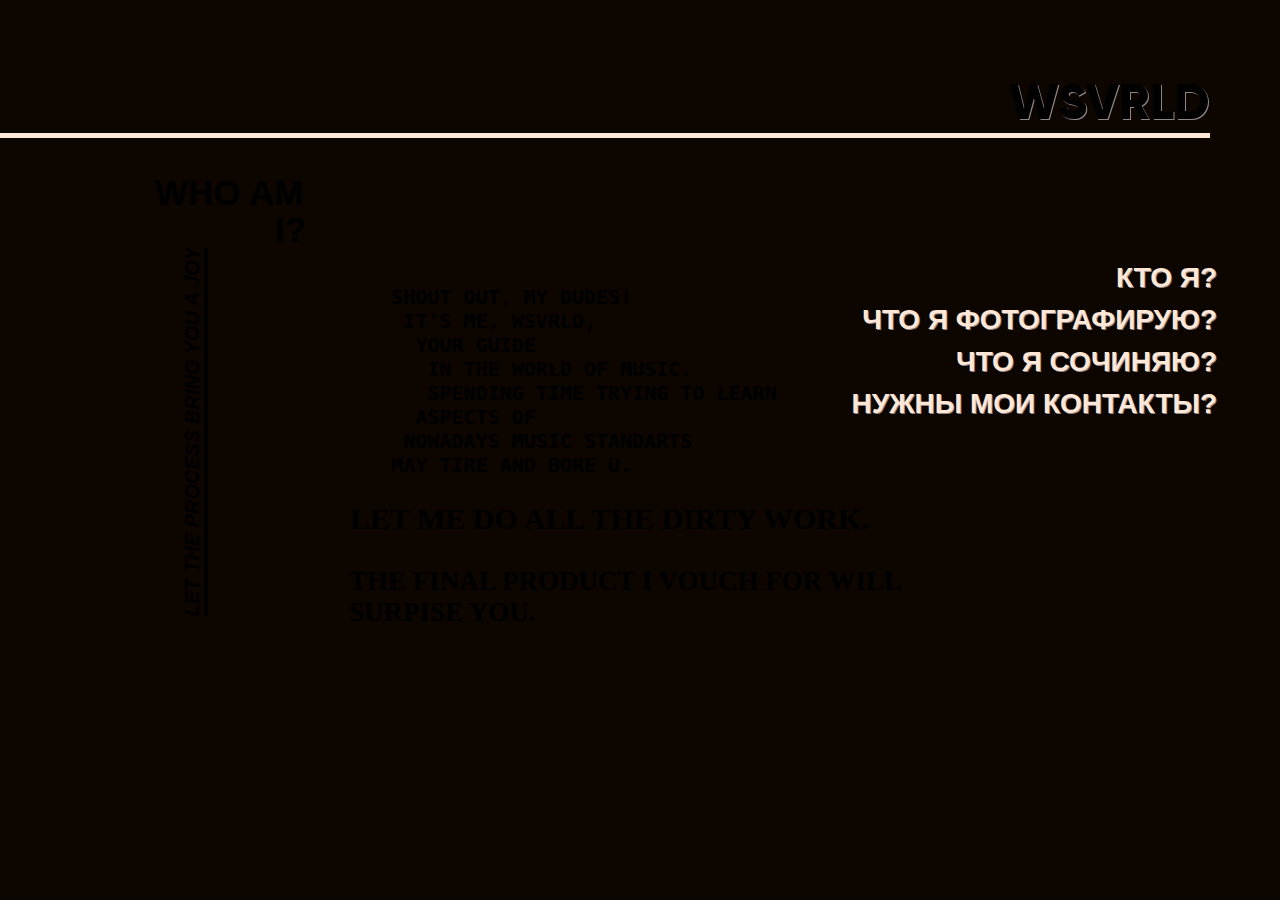
<file: music.html>
<!DOCTYPE html>
<html>
<head>
	<title>
		wsvrld
	</title>
  
	<link rel="stylesheet" href="css/head.css">
	<link rel="stylesheet" href="css/main2.css">
</head>
<body>
	<header>
		<style type="text/css">
              a {
                font-family: gilroyextrabold;
                text-decoration: none;
                color: #010101;
                text-shadow: 1px 1px #918686;

              } 


              </style>
                <div class="a">
                  
                    <a href="index.html" target="_self" title="Just in case you want to return to main page">WSVRLD</a>
                </div>
	</header>
	 <div class="menu">
    <nav>
      <ul>
       <li>
        <a href="who_am_i.html" target="_self">КТО Я?</a>
      </li>
      <li>
        <a href="photograph.html" target="_self">ЧТО Я ФОТОГРАФИРУЮ?</a>
      </li>
      <li>
        <a href="music.html" target="_self" >ЧТО Я СОЧИНЯЮ?</a>
      </li>
      <li>
        <a href="contacts.html" target="_self" >НУЖНЫ МОИ КОНТАКТЫ?</a>
      </li>
      </ul>
    </nav>
</div>
	<div class="content">
	<div class="border">
	<div class="naz">
		<h1>
		WHO AM</br>
    		<p>
      			I?
    		</p>
		</h1>
		</div>
	</div>
	<div class="joy">
		<p>
			LET THE PROCESS BRING YOU A JOY
		</p>
  </div>
    <div class="dude">
    <pre>
 SHOUT OUT, MY DUDES!
  IT’S ME, WSVRLD, 
   YOUR GUIDE
    IN THE WORLD OF MUSIC.
    SPENDING TIME TRYING TO LEARN
   ASPECTS OF 
  NOWADAYS MUSIC STANDARTS 
 MAY TIRE AND BORE U.
</pre>
  </div>
      <div class="work">
        <p>
          LET ME DO ALL THE DIRTY WORK.
        </p>
      </div>
      <div class="final">
        <p>
          THE FINAL PRODUCT I VOUCH FOR WILL</br>
          SURPISE YOU.
          </p>
      </div>
</div>
</body>
</html>
</file>
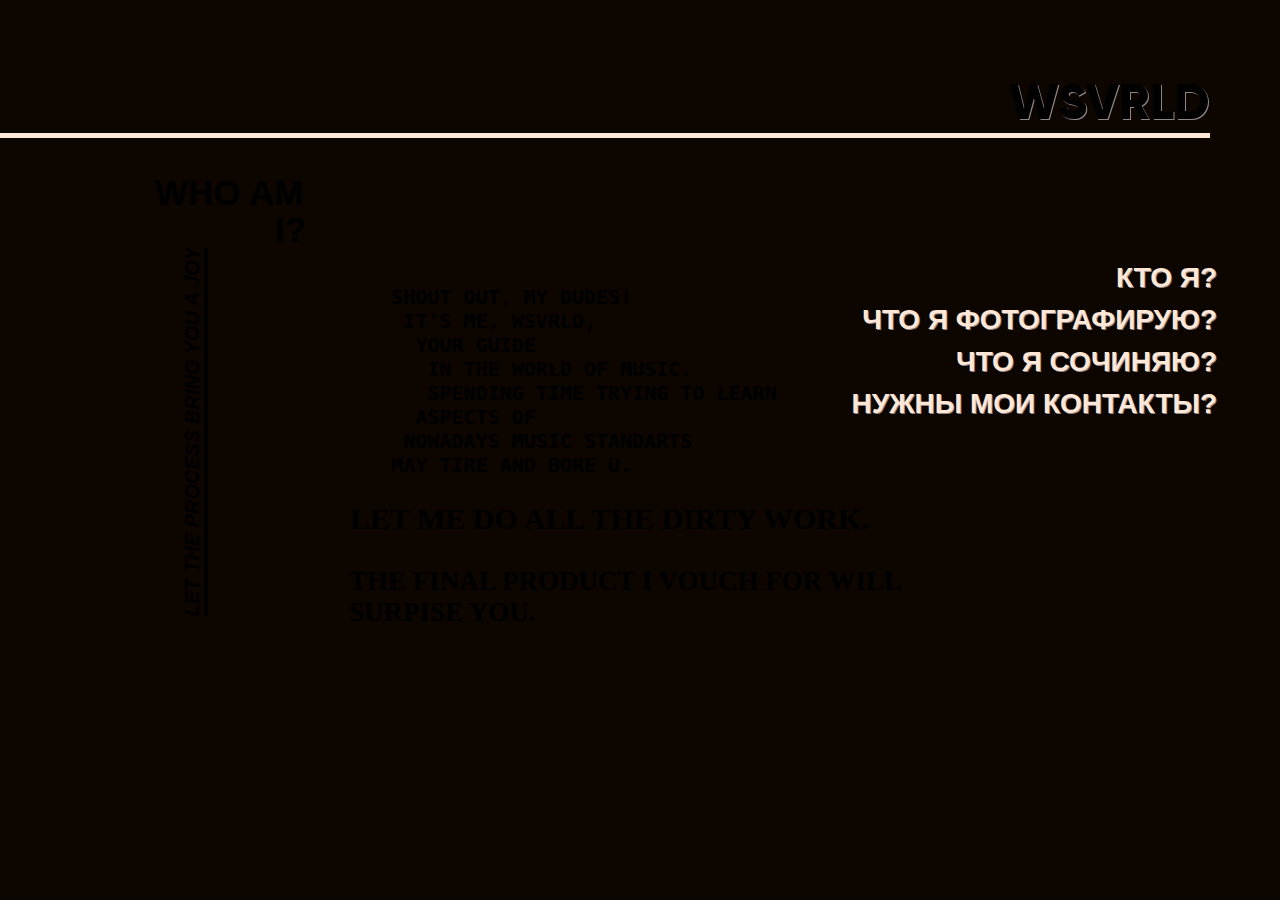
<file: photograph.html>
<!DOCTYPE html>
<html>
<head>
	<title>
		wsvrld
	</title>
  
	<link rel="stylesheet" href="css/head.css">
	<link rel="stylesheet" href="css/main2.css">
</head>
<body>
	<header>
		     <style type="text/css">
              a {
                font-family: gilroyextrabold;
                text-decoration: none;
                color: #010101;
                text-shadow: 1px 1px #918686;

              } 


              </style>
                <div class="a">
                  
                    <a href="index.html" target="_self" title="Just in case you want to return to main page">WSVRLD</a>
                </div>
          
	</header>
	 <div class="menu">
    <nav>
      <ul>
        <li>
        <a href="who_am_i.html" target="_self">КТО Я?</a>
      </li>
      <li>
        <a href="photograph.html" target="_self">ЧТО Я ФОТОГРАФИРУЮ?</a>
      </li>
      <li>
        <a href="music.html" target="_self" >ЧТО Я СОЧИНЯЮ?</a>
      </li>
      <li>
        <a href="contacts.html" target="_self" >НУЖНЫ МОИ КОНТАКТЫ?</a>
      </li>
      </ul>
    </nav>
</div>
	<div class="content">
	<div class="border">
	<div class="naz">
		<h1>
		WHO AM</br>
    		<p>
      			I?
    		</p>
		</h1>
		</div>
	</div>
	<div class="joy">
		<p>
			LET THE PROCESS BRING YOU A JOY
		</p>
  </div>
    <div class="dude">
    <pre>
 SHOUT OUT, MY DUDES!
  IT’S ME, WSVRLD, 
   YOUR GUIDE
    IN THE WORLD OF MUSIC.
    SPENDING TIME TRYING TO LEARN
   ASPECTS OF 
  NOWADAYS MUSIC STANDARTS 
 MAY TIRE AND BORE U.
</pre>
  </div>
      <div class="work">
        <p>
          LET ME DO ALL THE DIRTY WORK.
        </p>
      </div>
      <div class="final">
        <p>
          THE FINAL PRODUCT I VOUCH FOR WILL</br>
          SURPISE YOU.
          </p>
      </div>
</div>
</body>
</html>
</file>
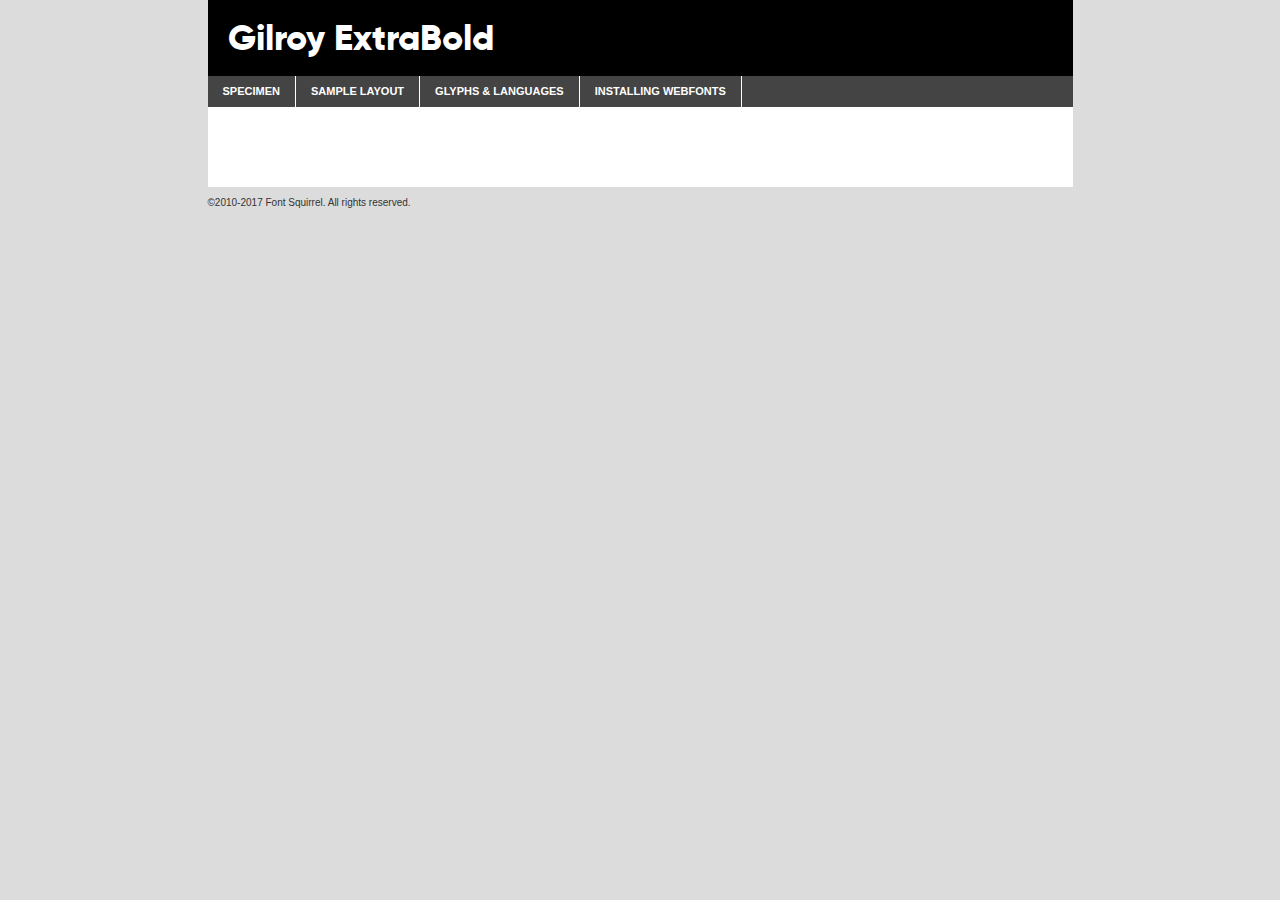
<file: css/10871-demo.html>
<!DOCTYPE html PUBLIC "-//W3C//DTD XHTML 1.0 Transitional//EN"
	"http://www.w3.org/TR/xhtml1/DTD/xhtml1-transitional.dtd">

<html xmlns="http://www.w3.org/1999/xhtml" xml:lang="en" lang="en">
<head>
	<meta http-equiv="Content-Type" content="text/html; charset=utf-8" />
	<script src="http://ajax.googleapis.com/ajax/libs/jquery/1.7.2/jquery.min.js" type="text/javascript" charset="utf-8"></script>
	<script type="text/javascript">
	(function($){$.fn.easyTabs=function(option){var param=jQuery.extend({fadeSpeed:"fast",defaultContent:1,activeClass:'active'},option);$(this).each(function(){var thisId="#"+this.id;if(param.defaultContent==''){param.defaultContent=1;}
	if(typeof param.defaultContent=="number")
	{var defaultTab=$(thisId+" .tabs li:eq("+(param.defaultContent-1)+") a").attr('href').substr(1);}else{var defaultTab=param.defaultContent;}
	$(thisId+" .tabs li a").each(function(){var tabToHide=$(this).attr('href').substr(1);$("#"+tabToHide).addClass('easytabs-tab-content');});hideAll();changeContent(defaultTab);function hideAll(){$(thisId+" .easytabs-tab-content").hide();}
	function changeContent(tabId){hideAll();$(thisId+" .tabs li").removeClass(param.activeClass);$(thisId+" .tabs li a[href=#"+tabId+"]").closest('li').addClass(param.activeClass);if(param.fadeSpeed!="none")
	{$(thisId+" #"+tabId).fadeIn(param.fadeSpeed);}else{$(thisId+" #"+tabId).show();}}
	$(thisId+" .tabs li").click(function(){var tabId=$(this).find('a').attr('href').substr(1);changeContent(tabId);return false;});});}})(jQuery);
	</script>
	<link rel="stylesheet" href="specimen_files/specimen_stylesheet.css" type="text/css" charset="utf-8" />
	<link rel="stylesheet" href="stylesheet.css" type="text/css" charset="utf-8" />

	<style type="text/css">
					body{
				font-family: 'gilroyextrabold';
							}
		</style>

	<title>Gilroy ExtraBold Specimen</title>
	
	
	<script type="text/javascript" charset="utf-8">
		$(document).ready(function() {
			$('#container').easyTabs({defaultContent:1});
		});
	</script>
</head>

<body>
<div id="container">
	<div id="header">
		Gilroy ExtraBold	</div>
	<ul class="tabs">
		<li><a href="#specimen">Specimen</a></li>
		<li><a href="#layout">Sample Layout</a></li>
				<li><a href="#glyphs">Glyphs &amp; Languages</a></li>
		<li><a href="#installing">Installing Webfonts</a></li>
		
	</ul>
	
	<div id="main_content">

		
			<div id="specimen">
		
				<div class="section">
					<div class="grid12 firstcol">
						<div class="huge">AaBb</div>
					</div>
				</div>
		
				<div class="section">
					<div class="glyph_range">A&#x200B;B&#x200b;C&#x200b;D&#x200b;E&#x200b;F&#x200b;G&#x200b;H&#x200b;I&#x200b;J&#x200b;K&#x200b;L&#x200b;M&#x200b;N&#x200b;O&#x200b;P&#x200b;Q&#x200b;R&#x200b;S&#x200b;T&#x200b;U&#x200b;V&#x200b;W&#x200b;X&#x200b;Y&#x200b;Z&#x200b;a&#x200b;b&#x200b;c&#x200b;d&#x200b;e&#x200b;f&#x200b;g&#x200b;h&#x200b;i&#x200b;j&#x200b;k&#x200b;l&#x200b;m&#x200b;n&#x200b;o&#x200b;p&#x200b;q&#x200b;r&#x200b;s&#x200b;t&#x200b;u&#x200b;v&#x200b;w&#x200b;x&#x200b;y&#x200b;z&#x200b;1&#x200b;2&#x200b;3&#x200b;4&#x200b;5&#x200b;6&#x200b;7&#x200b;8&#x200b;9&#x200b;0&#x200b;&amp;&#x200b;.&#x200b;,&#x200b;?&#x200b;!&#x200b;&#64;&#x200b;(&#x200b;)&#x200b;#&#x200b;$&#x200b;%&#x200b;*&#x200b;+&#x200b;-&#x200b;=&#x200b;:&#x200b;;</div>
				</div>
				<div class="section">
					<div class="grid12 firstcol">
						<table class="sample_table">
							<tr><td>10</td><td class="size10">abcdefghijklmnopqrstuvwxyzABCDEFGHIJKLMNOPQRSTUVWXYZ0123456789abcdefghijklmnopqrstuvwxyzABCDEFGHIJKLMNOPQRSTUVWXYZ0123456789abcdefghijklmnopqrstuvwxyzABCDEFGHIJKLMNOPQRSTUVWXYZ</td></tr>
							<tr><td>11</td><td class="size11">abcdefghijklmnopqrstuvwxyzABCDEFGHIJKLMNOPQRSTUVWXYZ0123456789abcdefghijklmnopqrstuvwxyzABCDEFGHIJKLMNOPQRSTUVWXYZ0123456789abcdefghijklmnopqrstuvwxyzABCDEFGHIJKLMNOPQRSTUVWXYZ</td></tr>
							<tr><td>12</td><td class="size12">abcdefghijklmnopqrstuvwxyzABCDEFGHIJKLMNOPQRSTUVWXYZ0123456789abcdefghijklmnopqrstuvwxyzABCDEFGHIJKLMNOPQRSTUVWXYZ0123456789abcdefghijklmnopqrstuvwxyzABCDEFGHIJKLMNOPQRSTUVWXYZ</td></tr>
							<tr><td>13</td><td class="size13">abcdefghijklmnopqrstuvwxyzABCDEFGHIJKLMNOPQRSTUVWXYZ0123456789abcdefghijklmnopqrstuvwxyzABCDEFGHIJKLMNOPQRSTUVWXYZ0123456789abcdefghijklmnopqrstuvwxyzABCDEFGHIJKLMNOPQRSTUVWXYZ</td></tr>
							<tr><td>14</td><td class="size14">abcdefghijklmnopqrstuvwxyzABCDEFGHIJKLMNOPQRSTUVWXYZ0123456789abcdefghijklmnopqrstuvwxyzABCDEFGHIJKLMNOPQRSTUVWXYZ0123456789abcdefghijklmnopqrstuvwxyzABCDEFGHIJKLMNOPQRSTUVWXYZ</td></tr>
							<tr><td>16</td><td class="size16">abcdefghijklmnopqrstuvwxyzABCDEFGHIJKLMNOPQRSTUVWXYZ0123456789abcdefghijklmnopqrstuvwxyzABCDEFGHIJKLMNOPQRSTUVWXYZ</td></tr>
							<tr><td>18</td><td class="size18">abcdefghijklmnopqrstuvwxyzABCDEFGHIJKLMNOPQRSTUVWXYZ0123456789abcdefghijklmnopqrstuvwxyzABCDEFGHIJKLMNOPQRSTUVWXYZ</td></tr>
							<tr><td>20</td><td class="size20">abcdefghijklmnopqrstuvwxyzABCDEFGHIJKLMNOPQRSTUVWXYZ0123456789abcdefghijklmnopqrstuvwxyzABCDEFGHIJKLMNOPQRSTUVWXYZ</td></tr>
							<tr><td>24</td><td class="size24">abcdefghijklmnopqrstuvwxyzABCDEFGHIJKLMNOPQRSTUVWXYZ0123456789abcdefghijklmnopqrstuvwxyzABCDEFGHIJKLMNOPQRSTUVWXYZ</td></tr>
							<tr><td>30</td><td class="size30">abcdefghijklmnopqrstuvwxyzABCDEFGHIJKLMNOPQRSTUVWXYZ0123456789abcdefghijklmnopqrstuvwxyzABCDEFGHIJKLMNOPQRSTUVWXYZ</td></tr>
							<tr><td>36</td><td class="size36">abcdefghijklmnopqrstuvwxyzABCDEFGHIJKLMNOPQRSTUVWXYZ0123456789abcdefghijklmnopqrstuvwxyzABCDEFGHIJKLMNOPQRSTUVWXYZ</td></tr>
							<tr><td>48</td><td class="size48">abcdefghijklmnopqrstuvwxyzABCDEFGHIJKLMNOPQRSTUVWXYZ0123456789abcdefghijklmnopqrstuvwxyzABCDEFGHIJKLMNOPQRSTUVWXYZ</td></tr>
							<tr><td>60</td><td class="size60">abcdefghijklmnopqrstuvwxyzABCDEFGHIJKLMNOPQRSTUVWXYZ0123456789abcdefghijklmnopqrstuvwxyzABCDEFGHIJKLMNOPQRSTUVWXYZ</td></tr>
							<tr><td>72</td><td class="size72">abcdefghijklmnopqrstuvwxyzABCDEFGHIJKLMNOPQRSTUVWXYZ0123456789abcdefghijklmnopqrstuvwxyzABCDEFGHIJKLMNOPQRSTUVWXYZ</td></tr>
							<tr><td>90</td><td class="size90">abcdefghijklmnopqrstuvwxyzABCDEFGHIJKLMNOPQRSTUVWXYZ0123456789abcdefghijklmnopqrstuvwxyzABCDEFGHIJKLMNOPQRSTUVWXYZ</td></tr>
						</table>
				
					</div>
			
				</div>
		
		
		
								<div class="section" id="bodycomparison">


										<div id="xheight">
				<div class="fontbody">&#x25FC;&#x25FC;&#x25FC;&#x25FC;&#x25FC;&#x25FC;&#x25FC;&#x25FC;&#x25FC;&#x25FC;&#x25FC;&#x25FC;&#x25FC;&#x25FC;&#x25FC;&#x25FC;&#x25FC;&#x25FC;&#x25FC;&#x25FC;&#x25FC;&#x25FC;&#x25FC;&#x25FC;&#x25FC;&#x25FC;&#x25FC;&#x25FC;&#x25FC;&#x25FC;&#x25FC;&#x25FC;&#x25FC;&#x25FC;&#x25FC;&#x25FC;&#x25FC;&#x25FC;&#x25FC;&#x25FC;&#x25FC;&#x25FC;&#x25FC;&#x25FC;&#x25FC;&#x25FC;&#x25FC;&#x25FC;&#x25FC;&#x25FC;&#x25FC;&#x25FC;&#x25FC;&#x25FC;&#x25FC;&#x25FC;&#x25FC;&#x25FC;&#x25FC;&#x25FC;&#x25FC;&#x25FC;&#x25FC;&#x25FC;&#x25FC;&#x25FC;&#x25FC;&#x25FC;&#x25FC;&#x25FC;&#x25FC;&#x25FC;&#x25FC;&#x25FC;&#x25FC;&#x25FC;&#x25FC;&#x25FC;&#x25FC;&#x25FC;&#x25FC;&#x25FC;&#x25FC;&#x25FC;&#x25FC;&#x25FC;&#x25FC;&#x25FC;&#x25FC;&#x25FC;&#x25FC;&#x25FC;&#x25FC;&#x25FC;&#x25FC;&#x25FC;&#x25FC;&#x25FC;&#x25FC;body</div><div class="arialbody">body</div><div class="verdanabody">body</div><div class="georgiabody">body</div></div>
										<div class="fontbody" style="z-index:1">
											body<span>Gilroy ExtraBold</span>
										</div>
										<div class="arialbody" style="z-index:1">
											body<span>Arial</span>
										</div>
										<div class="verdanabody" style="z-index:1">
											body<span>Verdana</span>
										</div>
										<div class="georgiabody" style="z-index:1">
											body<span>Georgia</span>
										</div>



								</div>
		
		
				<div class="section psample psample_row1" id="">
					
					<div class="grid2 firstcol">
						<p class="size10"><span>10.</span>Aenean lacinia bibendum nulla sed consectetur. Fusce dapibus, tellus ac cursus commodo, tortor mauris condimentum nibh, ut fermentum massa justo sit amet risus. Nullam id dolor id nibh ultricies vehicula ut id elit. Cum sociis natoque penatibus et magnis dis parturient montes, nascetur ridiculus mus. Nulla vitae elit libero, a pharetra augue.</p>
			
					</div>
					<div class="grid3">
						<p class="size11"><span>11.</span>Aenean lacinia bibendum nulla sed consectetur. Fusce dapibus, tellus ac cursus commodo, tortor mauris condimentum nibh, ut fermentum massa justo sit amet risus. Nullam id dolor id nibh ultricies vehicula ut id elit. Cum sociis natoque penatibus et magnis dis parturient montes, nascetur ridiculus mus. Nulla vitae elit libero, a pharetra augue.</p>
			
					</div>
					<div class="grid3">
						<p class="size12"><span>12.</span>Aenean lacinia bibendum nulla sed consectetur. Fusce dapibus, tellus ac cursus commodo, tortor mauris condimentum nibh, ut fermentum massa justo sit amet risus. Nullam id dolor id nibh ultricies vehicula ut id elit. Cum sociis natoque penatibus et magnis dis parturient montes, nascetur ridiculus mus. Nulla vitae elit libero, a pharetra augue.</p>
			
					</div>
					<div class="grid4">
						<p class="size13"><span>13.</span>Aenean lacinia bibendum nulla sed consectetur. Fusce dapibus, tellus ac cursus commodo, tortor mauris condimentum nibh, ut fermentum massa justo sit amet risus. Nullam id dolor id nibh ultricies vehicula ut id elit. Cum sociis natoque penatibus et magnis dis parturient montes, nascetur ridiculus mus. Nulla vitae elit libero, a pharetra augue.</p>
			
					</div>
					<div class="white_blend"></div>
					
				</div>
				<div class="section psample psample_row2" id="">
					<div class="grid3 firstcol">
						<p class="size14"><span>14.</span>Aenean lacinia bibendum nulla sed consectetur. Fusce dapibus, tellus ac cursus commodo, tortor mauris condimentum nibh, ut fermentum massa justo sit amet risus. Nullam id dolor id nibh ultricies vehicula ut id elit. Cum sociis natoque penatibus et magnis dis parturient montes, nascetur ridiculus mus. Nulla vitae elit libero, a pharetra augue.</p>
			
					</div>
					<div class="grid4">
						<p class="size16"><span>16.</span>Aenean lacinia bibendum nulla sed consectetur. Fusce dapibus, tellus ac cursus commodo, tortor mauris condimentum nibh, ut fermentum massa justo sit amet risus. Nullam id dolor id nibh ultricies vehicula ut id elit. Cum sociis natoque penatibus et magnis dis parturient montes, nascetur ridiculus mus. Nulla vitae elit libero, a pharetra augue.</p>
			
					</div>
					<div class="grid5">
						<p class="size18"><span>18.</span>Aenean lacinia bibendum nulla sed consectetur. Fusce dapibus, tellus ac cursus commodo, tortor mauris condimentum nibh, ut fermentum massa justo sit amet risus. Nullam id dolor id nibh ultricies vehicula ut id elit. Cum sociis natoque penatibus et magnis dis parturient montes, nascetur ridiculus mus. Nulla vitae elit libero, a pharetra augue.</p>
			
					</div>

					<div class="white_blend"></div>

				</div>
				
				<div class="section psample psample_row3" id="">
					<div class="grid5 firstcol">
						<p class="size20"><span>20.</span>Aenean lacinia bibendum nulla sed consectetur. Fusce dapibus, tellus ac cursus commodo, tortor mauris condimentum nibh, ut fermentum massa justo sit amet risus. Nullam id dolor id nibh ultricies vehicula ut id elit. Cum sociis natoque penatibus et magnis dis parturient montes, nascetur ridiculus mus. Nulla vitae elit libero, a pharetra augue.</p>
					</div>
					<div class="grid7">
						<p class="size24"><span>24.</span>Aenean lacinia bibendum nulla sed consectetur. Fusce dapibus, tellus ac cursus commodo, tortor mauris condimentum nibh, ut fermentum massa justo sit amet risus. Nullam id dolor id nibh ultricies vehicula ut id elit. Cum sociis natoque penatibus et magnis dis parturient montes, nascetur ridiculus mus. Nulla vitae elit libero, a pharetra augue.</p>
					</div>
					
					<div class="white_blend"></div>
					
				</div>
				
				<div class="section psample psample_row4" id="">
					<div class="grid12 firstcol">
						<p class="size30"><span>30.</span>Aenean lacinia bibendum nulla sed consectetur. Fusce dapibus, tellus ac cursus commodo, tortor mauris condimentum nibh, ut fermentum massa justo sit amet risus. Nullam id dolor id nibh ultricies vehicula ut id elit. Cum sociis natoque penatibus et magnis dis parturient montes, nascetur ridiculus mus. Nulla vitae elit libero, a pharetra augue.</p>
					</div>
					<div class="white_blend"></div>
					
				</div>
				
				
				
				<div class="section psample psample_row1 fullreverse">
					<div class="grid2 firstcol">
						<p class="size10"><span>10.</span>Aenean lacinia bibendum nulla sed consectetur. Fusce dapibus, tellus ac cursus commodo, tortor mauris condimentum nibh, ut fermentum massa justo sit amet risus. Nullam id dolor id nibh ultricies vehicula ut id elit. Cum sociis natoque penatibus et magnis dis parturient montes, nascetur ridiculus mus. Nulla vitae elit libero, a pharetra augue.</p>
			
					</div>
					<div class="grid3">
						<p class="size11"><span>11.</span>Aenean lacinia bibendum nulla sed consectetur. Fusce dapibus, tellus ac cursus commodo, tortor mauris condimentum nibh, ut fermentum massa justo sit amet risus. Nullam id dolor id nibh ultricies vehicula ut id elit. Cum sociis natoque penatibus et magnis dis parturient montes, nascetur ridiculus mus. Nulla vitae elit libero, a pharetra augue.</p>
			
					</div>
					<div class="grid3">
						<p class="size12"><span>12.</span>Aenean lacinia bibendum nulla sed consectetur. Fusce dapibus, tellus ac cursus commodo, tortor mauris condimentum nibh, ut fermentum massa justo sit amet risus. Nullam id dolor id nibh ultricies vehicula ut id elit. Cum sociis natoque penatibus et magnis dis parturient montes, nascetur ridiculus mus. Nulla vitae elit libero, a pharetra augue.</p>
			
					</div>
					<div class="grid4">
						<p class="size13"><span>13.</span>Aenean lacinia bibendum nulla sed consectetur. Fusce dapibus, tellus ac cursus commodo, tortor mauris condimentum nibh, ut fermentum massa justo sit amet risus. Nullam id dolor id nibh ultricies vehicula ut id elit. Cum sociis natoque penatibus et magnis dis parturient montes, nascetur ridiculus mus. Nulla vitae elit libero, a pharetra augue.</p>
			
					</div>
					<div class="black_blend"></div>
					
				</div>
				
				<div class="section psample psample_row2 fullreverse">
					<div class="grid3 firstcol">
						<p class="size14"><span>14.</span>Aenean lacinia bibendum nulla sed consectetur. Fusce dapibus, tellus ac cursus commodo, tortor mauris condimentum nibh, ut fermentum massa justo sit amet risus. Nullam id dolor id nibh ultricies vehicula ut id elit. Cum sociis natoque penatibus et magnis dis parturient montes, nascetur ridiculus mus. Nulla vitae elit libero, a pharetra augue.</p>
			
					</div>
					<div class="grid4">
						<p class="size16"><span>16.</span>Aenean lacinia bibendum nulla sed consectetur. Fusce dapibus, tellus ac cursus commodo, tortor mauris condimentum nibh, ut fermentum massa justo sit amet risus. Nullam id dolor id nibh ultricies vehicula ut id elit. Cum sociis natoque penatibus et magnis dis parturient montes, nascetur ridiculus mus. Nulla vitae elit libero, a pharetra augue.</p>
			
					</div>
					<div class="grid5">
						<p class="size18"><span>18.</span>Aenean lacinia bibendum nulla sed consectetur. Fusce dapibus, tellus ac cursus commodo, tortor mauris condimentum nibh, ut fermentum massa justo sit amet risus. Nullam id dolor id nibh ultricies vehicula ut id elit. Cum sociis natoque penatibus et magnis dis parturient montes, nascetur ridiculus mus. Nulla vitae elit libero, a pharetra augue.</p>
			
					</div>
					<div class="black_blend"></div>

				</div>
				
				<div class="section psample fullreverse psample_row3" id="">
					<div class="grid5 firstcol">
						<p class="size20"><span>20.</span>Aenean lacinia bibendum nulla sed consectetur. Fusce dapibus, tellus ac cursus commodo, tortor mauris condimentum nibh, ut fermentum massa justo sit amet risus. Nullam id dolor id nibh ultricies vehicula ut id elit. Cum sociis natoque penatibus et magnis dis parturient montes, nascetur ridiculus mus. Nulla vitae elit libero, a pharetra augue.</p>
					</div>
					<div class="grid7">
						<p class="size24"><span>24.</span>Aenean lacinia bibendum nulla sed consectetur. Fusce dapibus, tellus ac cursus commodo, tortor mauris condimentum nibh, ut fermentum massa justo sit amet risus. Nullam id dolor id nibh ultricies vehicula ut id elit. Cum sociis natoque penatibus et magnis dis parturient montes, nascetur ridiculus mus. Nulla vitae elit libero, a pharetra augue.</p>
					</div>
					
					<div class="black_blend"></div>
					
				</div>
				
				<div class="section psample fullreverse psample_row4" id="" style="border-bottom: 20px #000 solid;">
					<div class="grid12 firstcol">
						<p class="size30"><span>30.</span>Aenean lacinia bibendum nulla sed consectetur. Fusce dapibus, tellus ac cursus commodo, tortor mauris condimentum nibh, ut fermentum massa justo sit amet risus. Nullam id dolor id nibh ultricies vehicula ut id elit. Cum sociis natoque penatibus et magnis dis parturient montes, nascetur ridiculus mus. Nulla vitae elit libero, a pharetra augue.</p>
					</div>
					<div class="black_blend"></div>
					
				</div>
				
				
				
				
			</div>
			
			<div id="layout">
				
				<div class="section">
					
					<div class="grid12 firstcol">
						<h1>Lorem Ipsum Dolor</h1>
						<h2>Etiam porta sem malesuada magna mollis euismod</h2>
						
						<p class="byline">By <a href="#link">Aenean Lacinia</a></p>
					</div>
				</div>
				<div class="section">
					<div class="grid8 firstcol">
						<p class="large">Donec sed odio dui. Morbi leo risus, porta ac consectetur ac, vestibulum at eros. Fusce dapibus, tellus ac cursus commodo, tortor mauris condimentum nibh, ut fermentum massa justo sit amet risus. </p>

						
						<h3>Pellentesque ornare sem</h3>

						<p>Maecenas sed diam eget risus varius blandit sit amet non magna. Maecenas faucibus mollis interdum. Donec ullamcorper nulla non metus auctor fringilla. Nullam id dolor id nibh ultricies vehicula ut id elit. Nullam id dolor id nibh ultricies vehicula ut id elit. </p>

						<p>Aenean eu leo quam. Pellentesque ornare sem lacinia quam venenatis vestibulum. Lorem ipsum dolor sit amet, consectetur adipiscing elit. Cum sociis natoque penatibus et magnis dis parturient montes, nascetur ridiculus mus. </p>

						<p>Nulla vitae elit libero, a pharetra augue. Praesent commodo cursus magna, vel scelerisque nisl consectetur et. Aenean lacinia bibendum nulla sed consectetur. </p>

						<p>Nullam quis risus eget urna mollis ornare vel eu leo. Nullam quis risus eget urna mollis ornare vel eu leo. Maecenas sed diam eget risus varius blandit sit amet non magna. Donec ullamcorper nulla non metus auctor fringilla. </p>

						<h3>Cras mattis consectetur</h3>

						<p>Aenean eu leo quam. Pellentesque ornare sem lacinia quam venenatis vestibulum. Aenean lacinia bibendum nulla sed consectetur. Integer posuere erat a ante venenatis dapibus posuere velit aliquet. Cras mattis consectetur purus sit amet fermentum. </p>

						<p>Nullam id dolor id nibh ultricies vehicula ut id elit. Nullam quis risus eget urna mollis ornare vel eu leo. Cras mattis consectetur purus sit amet fermentum.</p>
					</div>
					
					<div class="grid4 sidebar">
						
						<div class="box reverse">
							<p class="last">Nullam quis risus eget urna mollis ornare vel eu leo. Donec ullamcorper nulla non metus auctor fringilla. Cras mattis consectetur purus sit amet fermentum. Sed posuere consectetur est at lobortis. Lorem ipsum dolor sit amet, consectetur adipiscing elit. </p>
						</div>
						
						<p class="caption">Maecenas sed diam eget risus varius.</p>

						<p>Vestibulum id ligula porta felis euismod semper. Integer posuere erat a ante venenatis dapibus posuere velit aliquet. Vestibulum id ligula porta felis euismod semper. Sed posuere consectetur est at lobortis. Maecenas sed diam eget risus varius blandit sit amet non magna. Fusce dapibus, tellus ac cursus commodo, tortor mauris condimentum nibh, ut fermentum massa justo sit amet risus. </p>

					

						<p>Duis mollis, est non commodo luctus, nisi erat porttitor ligula, eget lacinia odio sem nec elit. Aenean lacinia bibendum nulla sed consectetur. Vivamus sagittis lacus vel augue laoreet rutrum faucibus dolor auctor. Aenean lacinia bibendum nulla sed consectetur. Nullam quis risus eget urna mollis ornare vel eu leo. </p>

						<p>Praesent commodo cursus magna, vel scelerisque nisl consectetur et. Donec ullamcorper nulla non metus auctor fringilla. Maecenas faucibus mollis interdum. Fusce dapibus, tellus ac cursus commodo, tortor mauris condimentum nibh, ut fermentum massa justo sit amet risus. </p>

					</div>
				</div>
				
			</div>


			



		<div id="glyphs">
			<div class="section">
				<div class="grid12 firstcol">
			
				<h1>Language Support</h1>
				<p>The subset of Gilroy ExtraBold in this kit supports the following languages:<br />
			
					Albanian, Basque, Breton, Chamorro, Danish, Dutch, English, Faroese, Finnish, French, Frisian, Galician, German, Icelandic, Italian, Malagasy, Norwegian, Portuguese, Spanish, Alsatian, Aragonese, Arapaho, Arrernte, Asturian, Aymara, Bislama, Cebuano, Corsican, Fijian, French_creole, Genoese, Gilbertese, Greenlandic, Haitian_creole, Hiligaynon, Hmong, Hopi, Ibanag, Iloko_ilokano, Indonesian, Interglossa_glosa, Interlingua, Irish_gaelic, Jerriais, Lojban, Lombard, Luxembourgeois, Manx, Mohawk, Norfolk_pitcairnese, Occitan, Oromo, Pangasinan, Papiamento, Piedmontese, Potawatomi, Rhaeto-romance, Romansh, Rotokas, Sami_lule, Samoan, Sardinian, Scots_gaelic, Seychelles_creole, Shona, Sicilian, Somali, Southern_ndebele, Swahili, Swati_swazi, Tagalog_filipino_pilipino, Tetum, Tok_pisin, Uyghur_latinized, Volapuk, Walloon, Warlpiri, Xhosa, Yapese, Zulu, Latinbasic, Ubasic, Demo				</p>
				<h1>Glyph Chart</h1>
				<p>The subset of Gilroy ExtraBold in this kit includes all the glyphs listed below. Unicode entities are included above each glyph to help you insert individual characters into your layout.</p>
				<div id="glyph_chart">
			
																				 <div><p>&amp;#32;</p>&#32;</div>
																				 <div><p>&amp;#33;</p>&#33;</div>
																				 <div><p>&amp;#34;</p>&#34;</div>
																				 <div><p>&amp;#35;</p>&#35;</div>
																				 <div><p>&amp;#36;</p>&#36;</div>
																				 <div><p>&amp;#37;</p>&#37;</div>
																				 <div><p>&amp;#38;</p>&#38;</div>
																				 <div><p>&amp;#39;</p>&#39;</div>
																				 <div><p>&amp;#40;</p>&#40;</div>
																				 <div><p>&amp;#41;</p>&#41;</div>
																				 <div><p>&amp;#42;</p>&#42;</div>
																				 <div><p>&amp;#43;</p>&#43;</div>
																				 <div><p>&amp;#44;</p>&#44;</div>
																				 <div><p>&amp;#45;</p>&#45;</div>
																				 <div><p>&amp;#46;</p>&#46;</div>
																				 <div><p>&amp;#47;</p>&#47;</div>
																				 <div><p>&amp;#48;</p>&#48;</div>
																				 <div><p>&amp;#49;</p>&#49;</div>
																				 <div><p>&amp;#50;</p>&#50;</div>
																				 <div><p>&amp;#51;</p>&#51;</div>
																				 <div><p>&amp;#52;</p>&#52;</div>
																				 <div><p>&amp;#53;</p>&#53;</div>
																				 <div><p>&amp;#54;</p>&#54;</div>
																				 <div><p>&amp;#55;</p>&#55;</div>
																				 <div><p>&amp;#56;</p>&#56;</div>
																				 <div><p>&amp;#57;</p>&#57;</div>
																				 <div><p>&amp;#58;</p>&#58;</div>
																				 <div><p>&amp;#59;</p>&#59;</div>
																				 <div><p>&amp;#60;</p>&#60;</div>
																				 <div><p>&amp;#61;</p>&#61;</div>
																				 <div><p>&amp;#62;</p>&#62;</div>
																				 <div><p>&amp;#63;</p>&#63;</div>
																				 <div><p>&amp;#64;</p>&#64;</div>
																				 <div><p>&amp;#65;</p>&#65;</div>
																				 <div><p>&amp;#66;</p>&#66;</div>
																				 <div><p>&amp;#67;</p>&#67;</div>
																				 <div><p>&amp;#68;</p>&#68;</div>
																				 <div><p>&amp;#69;</p>&#69;</div>
																				 <div><p>&amp;#70;</p>&#70;</div>
																				 <div><p>&amp;#71;</p>&#71;</div>
																				 <div><p>&amp;#72;</p>&#72;</div>
																				 <div><p>&amp;#73;</p>&#73;</div>
																				 <div><p>&amp;#74;</p>&#74;</div>
																				 <div><p>&amp;#75;</p>&#75;</div>
																				 <div><p>&amp;#76;</p>&#76;</div>
																				 <div><p>&amp;#77;</p>&#77;</div>
																				 <div><p>&amp;#78;</p>&#78;</div>
																				 <div><p>&amp;#79;</p>&#79;</div>
																				 <div><p>&amp;#80;</p>&#80;</div>
																				 <div><p>&amp;#81;</p>&#81;</div>
																				 <div><p>&amp;#82;</p>&#82;</div>
																				 <div><p>&amp;#83;</p>&#83;</div>
																				 <div><p>&amp;#84;</p>&#84;</div>
																				 <div><p>&amp;#85;</p>&#85;</div>
																				 <div><p>&amp;#86;</p>&#86;</div>
																				 <div><p>&amp;#87;</p>&#87;</div>
																				 <div><p>&amp;#88;</p>&#88;</div>
																				 <div><p>&amp;#89;</p>&#89;</div>
																				 <div><p>&amp;#90;</p>&#90;</div>
																				 <div><p>&amp;#91;</p>&#91;</div>
																				 <div><p>&amp;#92;</p>&#92;</div>
																				 <div><p>&amp;#93;</p>&#93;</div>
																				 <div><p>&amp;#94;</p>&#94;</div>
																				 <div><p>&amp;#95;</p>&#95;</div>
																				 <div><p>&amp;#96;</p>&#96;</div>
																				 <div><p>&amp;#97;</p>&#97;</div>
																				 <div><p>&amp;#98;</p>&#98;</div>
																				 <div><p>&amp;#99;</p>&#99;</div>
																				 <div><p>&amp;#100;</p>&#100;</div>
																				 <div><p>&amp;#101;</p>&#101;</div>
																				 <div><p>&amp;#102;</p>&#102;</div>
																				 <div><p>&amp;#103;</p>&#103;</div>
																				 <div><p>&amp;#104;</p>&#104;</div>
																				 <div><p>&amp;#105;</p>&#105;</div>
																				 <div><p>&amp;#106;</p>&#106;</div>
																				 <div><p>&amp;#107;</p>&#107;</div>
																				 <div><p>&amp;#108;</p>&#108;</div>
																				 <div><p>&amp;#109;</p>&#109;</div>
																				 <div><p>&amp;#110;</p>&#110;</div>
																				 <div><p>&amp;#111;</p>&#111;</div>
																				 <div><p>&amp;#112;</p>&#112;</div>
																				 <div><p>&amp;#113;</p>&#113;</div>
																				 <div><p>&amp;#114;</p>&#114;</div>
																				 <div><p>&amp;#115;</p>&#115;</div>
																				 <div><p>&amp;#116;</p>&#116;</div>
																				 <div><p>&amp;#117;</p>&#117;</div>
																				 <div><p>&amp;#118;</p>&#118;</div>
																				 <div><p>&amp;#119;</p>&#119;</div>
																				 <div><p>&amp;#120;</p>&#120;</div>
																				 <div><p>&amp;#121;</p>&#121;</div>
																				 <div><p>&amp;#122;</p>&#122;</div>
																				 <div><p>&amp;#123;</p>&#123;</div>
																				 <div><p>&amp;#124;</p>&#124;</div>
																				 <div><p>&amp;#125;</p>&#125;</div>
																				 <div><p>&amp;#126;</p>&#126;</div>
																				 <div><p>&amp;#160;</p>&#160;</div>
																				 <div><p>&amp;#161;</p>&#161;</div>
																				 <div><p>&amp;#162;</p>&#162;</div>
																				 <div><p>&amp;#163;</p>&#163;</div>
																				 <div><p>&amp;#164;</p>&#164;</div>
																				 <div><p>&amp;#165;</p>&#165;</div>
																				 <div><p>&amp;#166;</p>&#166;</div>
																				 <div><p>&amp;#167;</p>&#167;</div>
																				 <div><p>&amp;#168;</p>&#168;</div>
																				 <div><p>&amp;#169;</p>&#169;</div>
																				 <div><p>&amp;#171;</p>&#171;</div>
																				 <div><p>&amp;#172;</p>&#172;</div>
																				 <div><p>&amp;#173;</p>&#173;</div>
																				 <div><p>&amp;#174;</p>&#174;</div>
																				 <div><p>&amp;#175;</p>&#175;</div>
																				 <div><p>&amp;#176;</p>&#176;</div>
																				 <div><p>&amp;#177;</p>&#177;</div>
																				 <div><p>&amp;#180;</p>&#180;</div>
																				 <div><p>&amp;#181;</p>&#181;</div>
																				 <div><p>&amp;#182;</p>&#182;</div>
																				 <div><p>&amp;#183;</p>&#183;</div>
																				 <div><p>&amp;#184;</p>&#184;</div>
																				 <div><p>&amp;#187;</p>&#187;</div>
																				 <div><p>&amp;#188;</p>&#188;</div>
																				 <div><p>&amp;#189;</p>&#189;</div>
																				 <div><p>&amp;#190;</p>&#190;</div>
																				 <div><p>&amp;#191;</p>&#191;</div>
																				 <div><p>&amp;#192;</p>&#192;</div>
																				 <div><p>&amp;#193;</p>&#193;</div>
																				 <div><p>&amp;#194;</p>&#194;</div>
																				 <div><p>&amp;#195;</p>&#195;</div>
																				 <div><p>&amp;#196;</p>&#196;</div>
																				 <div><p>&amp;#197;</p>&#197;</div>
																				 <div><p>&amp;#198;</p>&#198;</div>
																				 <div><p>&amp;#199;</p>&#199;</div>
																				 <div><p>&amp;#200;</p>&#200;</div>
																				 <div><p>&amp;#201;</p>&#201;</div>
																				 <div><p>&amp;#202;</p>&#202;</div>
																				 <div><p>&amp;#203;</p>&#203;</div>
																				 <div><p>&amp;#204;</p>&#204;</div>
																				 <div><p>&amp;#205;</p>&#205;</div>
																				 <div><p>&amp;#206;</p>&#206;</div>
																				 <div><p>&amp;#207;</p>&#207;</div>
																				 <div><p>&amp;#208;</p>&#208;</div>
																				 <div><p>&amp;#209;</p>&#209;</div>
																				 <div><p>&amp;#210;</p>&#210;</div>
																				 <div><p>&amp;#211;</p>&#211;</div>
																				 <div><p>&amp;#212;</p>&#212;</div>
																				 <div><p>&amp;#213;</p>&#213;</div>
																				 <div><p>&amp;#214;</p>&#214;</div>
																				 <div><p>&amp;#215;</p>&#215;</div>
																				 <div><p>&amp;#216;</p>&#216;</div>
																				 <div><p>&amp;#217;</p>&#217;</div>
																				 <div><p>&amp;#218;</p>&#218;</div>
																				 <div><p>&amp;#219;</p>&#219;</div>
																				 <div><p>&amp;#220;</p>&#220;</div>
																				 <div><p>&amp;#221;</p>&#221;</div>
																				 <div><p>&amp;#222;</p>&#222;</div>
																				 <div><p>&amp;#223;</p>&#223;</div>
																				 <div><p>&amp;#224;</p>&#224;</div>
																				 <div><p>&amp;#225;</p>&#225;</div>
																				 <div><p>&amp;#226;</p>&#226;</div>
																				 <div><p>&amp;#227;</p>&#227;</div>
																				 <div><p>&amp;#228;</p>&#228;</div>
																				 <div><p>&amp;#229;</p>&#229;</div>
																				 <div><p>&amp;#230;</p>&#230;</div>
																				 <div><p>&amp;#231;</p>&#231;</div>
																				 <div><p>&amp;#232;</p>&#232;</div>
																				 <div><p>&amp;#233;</p>&#233;</div>
																				 <div><p>&amp;#234;</p>&#234;</div>
																				 <div><p>&amp;#235;</p>&#235;</div>
																				 <div><p>&amp;#236;</p>&#236;</div>
																				 <div><p>&amp;#237;</p>&#237;</div>
																				 <div><p>&amp;#238;</p>&#238;</div>
																				 <div><p>&amp;#239;</p>&#239;</div>
																				 <div><p>&amp;#240;</p>&#240;</div>
																				 <div><p>&amp;#241;</p>&#241;</div>
																				 <div><p>&amp;#242;</p>&#242;</div>
																				 <div><p>&amp;#243;</p>&#243;</div>
																				 <div><p>&amp;#244;</p>&#244;</div>
																				 <div><p>&amp;#245;</p>&#245;</div>
																				 <div><p>&amp;#246;</p>&#246;</div>
																				 <div><p>&amp;#247;</p>&#247;</div>
																				 <div><p>&amp;#248;</p>&#248;</div>
																				 <div><p>&amp;#249;</p>&#249;</div>
																				 <div><p>&amp;#250;</p>&#250;</div>
																				 <div><p>&amp;#251;</p>&#251;</div>
																				 <div><p>&amp;#252;</p>&#252;</div>
																				 <div><p>&amp;#253;</p>&#253;</div>
																				 <div><p>&amp;#254;</p>&#254;</div>
																				 <div><p>&amp;#255;</p>&#255;</div>
																				 <div><p>&amp;#338;</p>&#338;</div>
																				 <div><p>&amp;#339;</p>&#339;</div>
																				 <div><p>&amp;#376;</p>&#376;</div>
																				 <div><p>&amp;#710;</p>&#710;</div>
																				 <div><p>&amp;#732;</p>&#732;</div>
																				 <div><p>&amp;#8192;</p>&#8192;</div>
																				 <div><p>&amp;#8193;</p>&#8193;</div>
																				 <div><p>&amp;#8194;</p>&#8194;</div>
																				 <div><p>&amp;#8195;</p>&#8195;</div>
																				 <div><p>&amp;#8196;</p>&#8196;</div>
																				 <div><p>&amp;#8197;</p>&#8197;</div>
																				 <div><p>&amp;#8198;</p>&#8198;</div>
																				 <div><p>&amp;#8199;</p>&#8199;</div>
																				 <div><p>&amp;#8200;</p>&#8200;</div>
																				 <div><p>&amp;#8201;</p>&#8201;</div>
																				 <div><p>&amp;#8202;</p>&#8202;</div>
																				 <div><p>&amp;#8208;</p>&#8208;</div>
																				 <div><p>&amp;#8209;</p>&#8209;</div>
																				 <div><p>&amp;#8210;</p>&#8210;</div>
																				 <div><p>&amp;#8211;</p>&#8211;</div>
																				 <div><p>&amp;#8212;</p>&#8212;</div>
																				 <div><p>&amp;#8216;</p>&#8216;</div>
																				 <div><p>&amp;#8217;</p>&#8217;</div>
																				 <div><p>&amp;#8218;</p>&#8218;</div>
																				 <div><p>&amp;#8220;</p>&#8220;</div>
																				 <div><p>&amp;#8221;</p>&#8221;</div>
																				 <div><p>&amp;#8222;</p>&#8222;</div>
																				 <div><p>&amp;#8226;</p>&#8226;</div>
																				 <div><p>&amp;#8230;</p>&#8230;</div>
																				 <div><p>&amp;#8239;</p>&#8239;</div>
																				 <div><p>&amp;#8249;</p>&#8249;</div>
																				 <div><p>&amp;#8250;</p>&#8250;</div>
																				 <div><p>&amp;#8287;</p>&#8287;</div>
																				 <div><p>&amp;#8364;</p>&#8364;</div>
																				 <div><p>&amp;#8482;</p>&#8482;</div>
																				 <div><p>&amp;#9724;</p>&#9724;</div>
																				 <div><p>&amp;#64257;</p>&#64257;</div>
																				 <div><p>&amp;#64258;</p>&#64258;</div>
																				 <div><p>&amp;#64259;</p>&#64259;</div>
																				 <div><p>&amp;#64260;</p>&#64260;</div>
																																																</div>	
				</div>
		
		
			</div>
		</div>
		
		
		<div id="specs">
			
		</div>
	
		<div id="installing">
			<div class="section">
				<div class="grid7 firstcol">
					<h1>Installing Webfonts</h1>
					
					<p>Webfonts are supported by all major browser platforms but not all in the same way. There are currently four different font formats that must be included in order to target all browsers. This includes TTF, WOFF, EOT and SVG.</p>
					
					<h2>1. Upload your webfonts</h2>
					<p>You must upload your webfont kit to your website. They should be in or near the same directory as your CSS files.</p>
					
					<h2>2. Include the webfont stylesheet</h2>
					<p>A special CSS @font-face declaration helps the various browsers select the appropriate font it needs without causing you a bunch of headaches. Learn more about this syntax by reading the <a href="https://www.fontspring.com/blog/further-hardening-of-the-bulletproof-syntax">Fontspring blog post</a> about it. The code for it is as follows:</p>


<code>
@font-face{ 
	font-family: 'MyWebFont';
	src: url('WebFont.eot');
	src: url('WebFont.eot?#iefix') format('embedded-opentype'),
	     url('WebFont.woff') format('woff'),
	     url('WebFont.ttf') format('truetype'),
	     url('WebFont.svg#webfont') format('svg');
}
</code>

	<p>We've already gone ahead and generated the code for you. All you have to do is link to the stylesheet in your HTML, like this:</p>
	<code>&lt;link rel=&quot;stylesheet&quot; href=&quot;stylesheet.css&quot; type=&quot;text/css&quot; charset=&quot;utf-8&quot; /&gt;</code>

					<h2>3. Modify your own stylesheet</h2>
					<p>To take advantage of your new fonts, you must tell your stylesheet to use them. Look at the original @font-face declaration above and find the property called "font-family." The name linked there will be what you use to reference the font. Prepend that webfont name to the font stack in the "font-family" property, inside the selector you want to change. For example:</p>
<code>p { font-family: 'WebFont', Arial, sans-serif; }</code>

<h2>4. Test</h2>
<p>Getting webfonts to work cross-browser <em>can</em> be tricky. Use the information in the sidebar to help you if you find that fonts aren't loading in a particular browser.</p>
				</div>
				
				<div class="grid5 sidebar">
					<div class="box">
						<h2>Troubleshooting<br />Font-Face Problems</h2>
						<p>Having trouble getting your webfonts to load in your new website? Here are some tips to sort out what might be the problem.</p>

						<h3>Fonts not showing in any browser</h3>

						<p>This sounds like you need to work on the plumbing. You either did not upload the fonts to the correct directory, or you did not link the fonts properly in the CSS. If you've confirmed that all this is correct and you still have a problem, take a look at your .htaccess file and see if requests are getting intercepted.</p>

						<h3>Fonts not loading in iPhone or iPad</h3>

						<p>The most common problem here is that you are serving the fonts from an IIS server. IIS refuses to serve files that have unknown MIME types. If that is the case, you must set the MIME type for SVG to "image/svg+xml" in the server settings. Follow these instructions from Microsoft if you need help.</p>

						<h3>Fonts not loading in Firefox</h3>

						<p>The primary reason for this failure? You are still using a version Firefox older than 3.5. So upgrade already! If that isn't it, then you are very likely serving fonts from a different domain. Firefox requires that all font assets be served from the same domain. Lastly it is possible that you need to add WOFF to your list of MIME types (if you are serving via IIS.)</p>

						<h3>Fonts not loading in IE</h3>

						<p>Are you looking at Internet Explorer on an actual Windows machine or are you cheating by using a service like Adobe BrowserLab? Many of these screenshot services do not render @font-face for IE. Best to test it on a real machine.</p>

						<h3>Fonts not loading in IE9</h3>

						<p>IE9, like Firefox, requires that fonts be served from the same domain as the website. Make sure that is the case.</p>
					</div>
				</div>
			</div>
			
		</div>
	
	</div>
	<div id="footer">
		<p>&copy;2010-2017 Font Squirrel. All rights reserved.</p>
	</div>
</div>
</body>
</html>
</file>
<file: css/head.css>
header {
	font-color: #ffe7d7;
	text-align: right;
	font-size: 50px;
	font-family: helvetica;
	font-weight: bold;
	margin-top: 70px;
	margin-right: 70px;
	text-decoration: none;
	border-bottom: 5px solid #ffe7d7;
}
div .rack{
		opacity: 0.5;
	}
</file>
<file: css/main2.css>
@import url(nav.css);


*{
	box-sizing: border-box;
}


body{
	margin: 0;
	padding: 0;
	background-color: #0d0500;

}


.border{
	
	margin-top: 35px;
	margin-left: 155px;
}

div .border p{
  margin-top:-3px;
  margin-left: 120px;
}


.border h1{
	margin-top: 5px;

	font-size: 35px;
	font-weight: bold;
	font-family: helvetica;

}





 @font-face {
    font-family: gilroyextrabold; /* Имя шрифта */
    font-color: #ffe7d7;
    src: url('10871-webfont.woff2');

}


div.naz{
	margin-top: 10px;
}


div .joy p{
	transform: rotate(270deg);
	float: left;
	margin-top: 133px;
 	margin-left: 10px;
	font-size: 20px;
	border-bottom: 4px solid ;

	font-family: helvetica;
	font-weight: bold;
	font-style: italic;
}


div .dude{
  font-size: 20px;
  font-family: 'helvetica';
  font-color: #ffe7d7;
  font-weight: bold;
}

div .work p{
  margin-top: 25px;
  margin-left: 350px;
  font-size: 30px;
  font-weight: bold;
}


div .final p{
 font-size: 27px;
  font-weight: bold;
 margin-left: 349px;
 
}

div .zag{
		text-decoration: none;


}
div .rack{
		opacity: 0.5;
	}
</file>
<file: css/stylesheet.css>
/*! Generated by Font Squirrel (https://www.fontsquirrel.com) on September 13, 2019 */



@font-face {
    font-family: 'gilroyextrabold';
    src: url('10871-webfont.woff2') format('woff2'),
         url('10871-webfont.woff') format('woff');
    font-weight: normal;
    font-style: normal;

}
</file>
<file: css/specimen_files/specimen_stylesheet.css>
@import url('grid_12-825-55-15.css');

/*  
	CSS Reset by Eric Meyer - Released under Public Domain
    http://meyerweb.com/eric/tools/css/reset/
*/
html, body, div, span, applet, object, iframe,
h1, h2, h3, h4, h5, h6, p, blockquote, pre,
a, abbr, acronym, address, big, cite, code,
del, dfn, em, font, img, ins, kbd, q, s, samp,
small, strike, strong, sub, sup, tt, var,
b, u, i, center, dl, dt, dd, ol, ul, li,
fieldset, form, label, legend, table, 
caption, tbody, tfoot, thead, tr, th, td 
                  {margin: 0;padding: 0;border: 0;outline: 0;
                  font-size: 100%;vertical-align: baseline;
                  background: transparent;}
body              {line-height: 1;}
ol, ul            {list-style: none;}
blockquote, q     {quotes: none;}
blockquote:before, blockquote:after,
q:before, q:after {content: '';	content: none;}
:focus            {outline: 0;}
ins               {text-decoration: none;}
del               {text-decoration: line-through;}
table             {border-collapse: collapse;border-spacing: 0;}




body {
	color: #000;
	background-color: #dcdcdc;
}

a {
	text-decoration: none;
	color: #1883ba;
}

h1{
	font-size: 32px;
	font-weight: normal;
	font-style: normal;
	margin-bottom: 18px;
}

h2{
	font-size: 18px;
}

#container {
	width: 865px;
	margin: 0px auto;
}


#header {
	padding: 20px;
	font-size: 36px;
	background-color: #000;
	color: #fff;
}

#header span {
	color: #666;
}
#main_content {
	background-color: #fff;
	padding: 60px 20px 20px;
}


#footer p {
	margin: 0;
	padding-top: 10px;
	padding-bottom: 50px;
	color: #333;
	font: 10px Arial, sans-serif;
}

.tabs {
	width: 100%;
	height: 31px;
	background-color: #444;
}
.tabs li {
	float:  left;
	margin: 0;
	overflow: hidden;
	background-color: #444;
}
.tabs li a {
	display: block;
	color: #fff;
	text-decoration: none;
	font: bold 11px/11px 'Arial';
	text-transform: uppercase;
	padding: 10px 15px;
	border-right: 1px solid #fff;
}

.tabs li a:hover {
		background-color: #00b3ff;

}

.tabs li.active a {
	color:  #000;
	background-color: #fff;
}



div.huge {
	
	font-size: 300px;
	line-height: 1em;
	padding: 0;
	letter-spacing: -.02em;
	overflow: hidden;
}
div.glyph_range {
	font-size: 72px;
	line-height: 1.1em;
}

.size10{ font-size: 10px; }
.size11{ font-size: 11px; }
.size12{ font-size: 12px; }
.size13{ font-size: 13px; }
.size14{ font-size: 14px; }
.size16{ font-size: 16px; }
.size18{ font-size: 18px; }
.size20{ font-size: 20px; }
.size24{ font-size: 24px; }
.size30{ font-size: 30px; }
.size36{ font-size: 36px; }
.size48{ font-size: 48px; }
.size60{ font-size: 60px; }
.size72{ font-size: 72px; }
.size90{ font-size: 90px; }


.psample_row1 {	height: 120px;}
.psample_row1 {	height: 120px;}
.psample_row2 {	height: 160px;}
.psample_row3 {	height: 160px;}
.psample_row4 {	height: 160px;}

.psample {
	overflow: hidden;
	position: relative;
}
.psample p {
	line-height: 1.3em;
	display: block;
	overflow: hidden;
	margin: 0;
}

.psample span {
	margin-right: .5em;
}

.white_blend {
	width: 100%;
	height: 61px;
	background-image: url([data-uri]);
	position: absolute;
	bottom: 0;
}
.black_blend {
	width: 100%;
	height: 61px;
	background-image: url([data-uri]);
	position: absolute;
	bottom: 0;
}
.fullreverse {
	background:  #000 !important;
	color:  #fff !important;
	margin-left: -20px;
	padding-left: 20px;
	margin-right: -20px;
	padding-right: 20px;
	padding: 20px;
	margin-bottom:0;
}


.sample_table td {
	padding-top: 3px;
	padding-bottom:5px;
	padding-left: 5px;
	vertical-align: middle;
	line-height: 1.2em;
}

.sample_table td:first-child {
	background-color: #eee;
	text-align: right;
	padding-right: 5px;
	padding-left: 0;
	padding: 5px;
	font: 11px/12px "Courier New", Courier, mono;
}

code {
	white-space: pre;
	background-color: #eee;
	display: block;
	padding: 10px;
	margin-bottom: 18px;
	overflow: auto;
}


.bottom,.last 	{margin-bottom:0 !important; padding-bottom:0 !important;}

.box  { 
  padding: 18px; 
  margin-bottom: 18px; 
  background: #eee; 
}

.reverse,.reversed { background:  #000 !important;color:  #fff !important; border: none !important;}

#bodycomparison {
	position: relative;
	overflow: hidden;
	font-size: 72px;
	height: 90px;
	white-space: nowrap;
}

#bodycomparison div{
	font-size: 72px;
	line-height: 90px;
	display: inline;
	margin: 0 15px 0 0;
	padding: 0;
}

#bodycomparison div span{
	font: 10px Arial;
	position: absolute;
	left: 0;
}
#xheight {
	float: none;
	position: absolute;
	color: #d9f3ff;
	font-size: 72px;
	line-height: 90px;
}

.fontbody {
 position: relative;
}
.arialbody{
	font-family: Arial;
	position: relative;
}
.verdanabody{
	font-family: Verdana;
	position: relative;
}
.georgiabody{
	font-family: Georgia;
	position: relative;
}

/* @group Layout page
 */

#layout h1 {
	font-size: 36px;
	line-height: 42px;
	font-weight: normal;
	font-style: normal;
}

#layout h2 {
	font-size: 24px;
	line-height: 23px;
	font-weight: normal;
	font-style: normal;
}

#layout h3 {
	font-size: 22px;
	line-height: 1.4em;
	margin-top: 1em;
	font-weight: normal;
	font-style: normal;
}


#layout p.byline {
	font-size: 12px;
	margin-top: 18px;
	line-height: 12px;
	margin-bottom: 0;
}
#layout p {
	font-size: 14px;
	line-height: 21px;
	margin-bottom: .5em;
}

#layout p.large{
	font-size: 18px;
	line-height: 26px;
}

#layout .sidebar p{
	font-size: 12px;
	line-height: 1.4em;
}

#layout p.caption {
	font-size: 10px;
	margin-top: -16px;
	margin-bottom: 18px;
}

/* @end */

/* @group Glyphs */

#glyph_chart div{
	background-color: #d9f3ff;
	color: black;
	float: left;
	font-size: 36px;
	height: 1.2em;
	line-height: 1.2em;
	margin-bottom: 1px;
	margin-right: 1px;
	text-align: center;
	width: 1.2em;
	position: relative;
	padding: .6em .2em .2em;
}

#glyph_chart div p {
	position: absolute;
	left: 0;
	top: 0;
	display: block;
	text-align: center;
	font: bold 9px Arial, sans-serif;
	background-color: #3a768f;
	width: 100%;
	color: #fff;
	padding: 2px 0;
}


#glyphs h1 {
	font-family: Arial, sans-serif;
}
/* @end */

/* @group Installing */

#installing {
	font: 13px Arial, sans-serif;
}

#installing p,
#glyphs p{
	line-height: 1.2em;
	margin-bottom: 18px;
	font: 13px Arial, sans-serif;
}



#installing h3{
	font-size: 15px;
	margin-top: 18px;
}

/* @end */

#rendering h1 {
	font-family: Arial, sans-serif;
}
.render_table td {
	font: 11px "Courier New", Courier, mono;
	vertical-align: middle;
}
</file>
